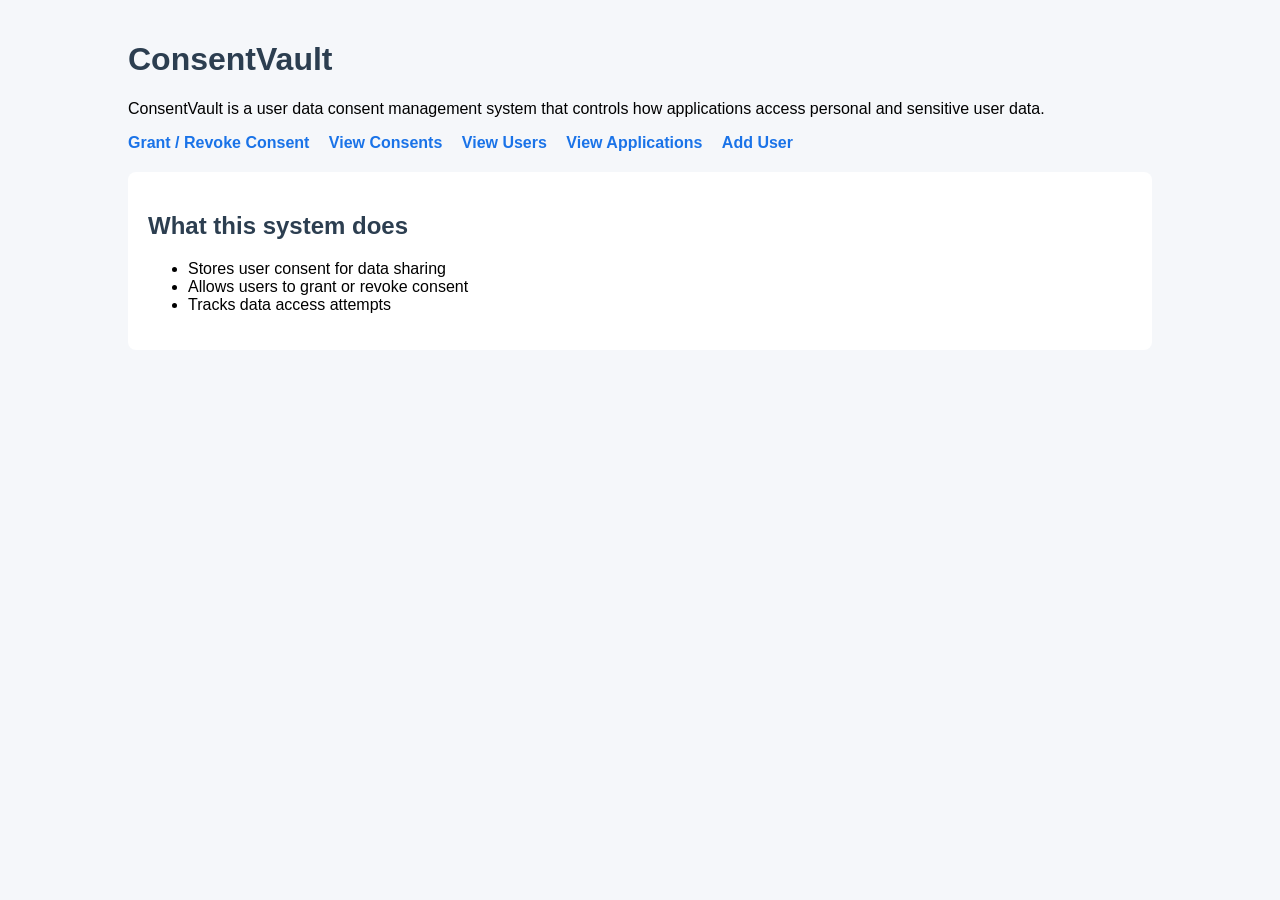
<file: frontend/index.html>
<!DOCTYPE html>
<html lang="en">
<head>
    <meta charset="UTF-8">
    <title>ConsentVault</title>
    <link rel="stylesheet" href="style.css">
</head>
<body>

<div class="container">
    <h1>ConsentVault</h1>
    <p>
        ConsentVault is a user data consent management system that controls
        how applications access personal and sensitive user data.
    </p>

    <nav>
        <a href="grant_consent.html">Grant / Revoke Consent</a>
        <a href="view_consents.html">View Consents</a>
        <a href="view_users.html">View Users</a>
        <a href="view_applications.html">View Applications</a>
        <a href="add_user.html">Add User</a>
    </nav>

    <div class="card">
        <h2>What this system does</h2>
        <ul>
            <li>Stores user consent for data sharing</li>
            <li>Allows users to grant or revoke consent</li>
            <li>Tracks data access attempts</li>
        </ul>
    </div>
</div>

</body>
</html>
</file>
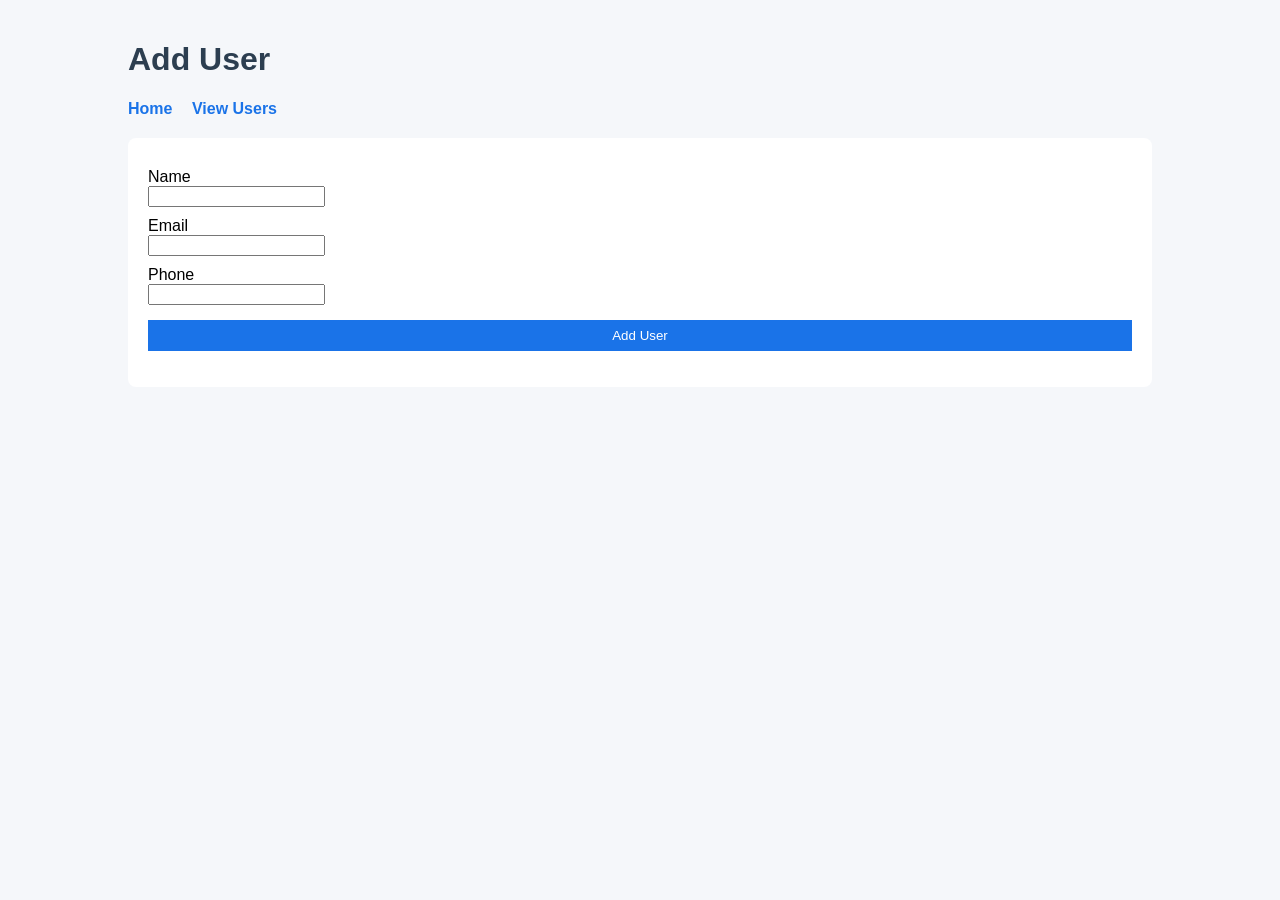
<file: frontend/add_user.html>
<!DOCTYPE html>
<html lang="en">
<head>
    <meta charset="UTF-8">
    <title>Add User</title>
    <link rel="stylesheet" href="style.css">
</head>
<body>

<div class="container">
    <h1>Add User</h1>

    <nav>
        <a href="index.html">Home</a>
        <a href="view_users.html">View Users</a>
    </nav>

    <div class="card">
        <label>Name</label>
        <input type="text" id="name">

        <label>Email</label>
        <input type="email" id="email">

        <label>Phone</label>
        <input type="text" id="phone">

        <button onclick="addUser()">Add User</button>

        <p id="msg"></p>
    </div>
</div>

<script>
function addUser() {
    fetch("http://127.0.0.1:5000/add_user", {
        method: "POST",
        headers: {
            "Content-Type": "application/json"
        },
        body: JSON.stringify({
            name: document.getElementById("name").value,
            email: document.getElementById("email").value,
            phone: document.getElementById("phone").value
        })
    })
    .then(res => res.json())
    .then(data => {
        document.getElementById("msg").innerText = "User added successfully";
    })
    .catch(err => console.error(err));
}
</script>

</body>
</html>
</file>
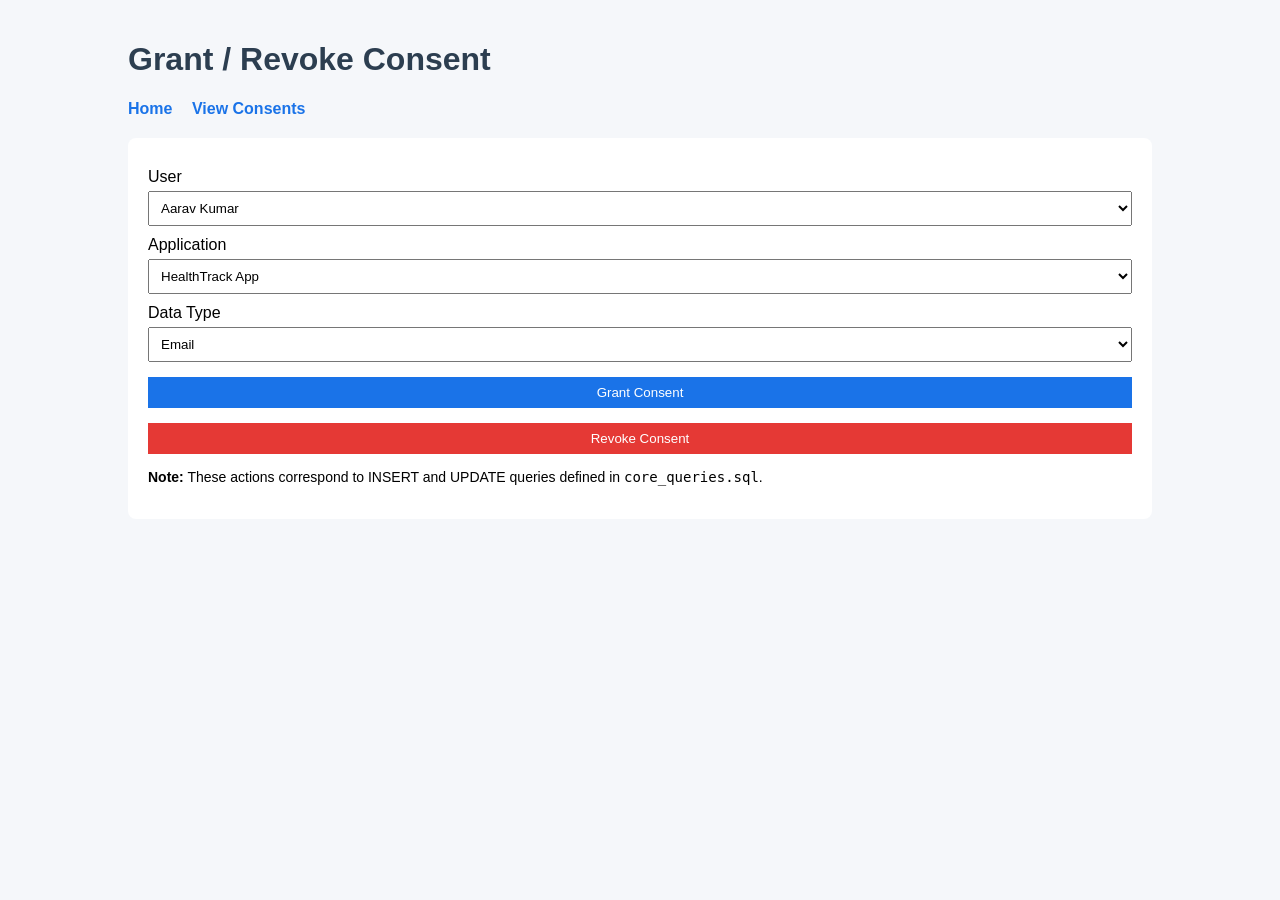
<file: frontend/grant_consent.html>
<!DOCTYPE html>
<html lang="en">
<head>
    <meta charset="UTF-8">
    <title>Grant / Revoke Consent</title>
    <link rel="stylesheet" href="style.css">
</head>
<body>

<div class="container">
    <h1>Grant / Revoke Consent</h1>

    <nav>
        <a href="index.html">Home</a>
        <a href="view_consents.html">View Consents</a>
    </nav>

    <div class="card">
        <form>
            <label>User</label>
            <select>
                <option>Aarav Kumar</option>
                <option>Meera Sharma</option>
            </select>

            <label>Application</label>
            <select>
                <option>HealthTrack App</option>
                <option>FitLife App</option>
            </select>

            <label>Data Type</label>
            <select>
                <option>Email</option>
                <option>Phone Number</option>
                <option>Medical Records</option>
            </select>

            <!-- Represents INSERT / UPDATE SQL -->
            <button type="button">Grant Consent</button>
            <button type="button" class="secondary">Revoke Consent</button>
        </form>

        <p style="margin-top:15px; font-size: 14px;">
            <b>Note:</b> These actions correspond to INSERT and UPDATE queries
            defined in <code>core_queries.sql</code>.
        </p>
    </div>
</div>

</body>
</html>
</file>
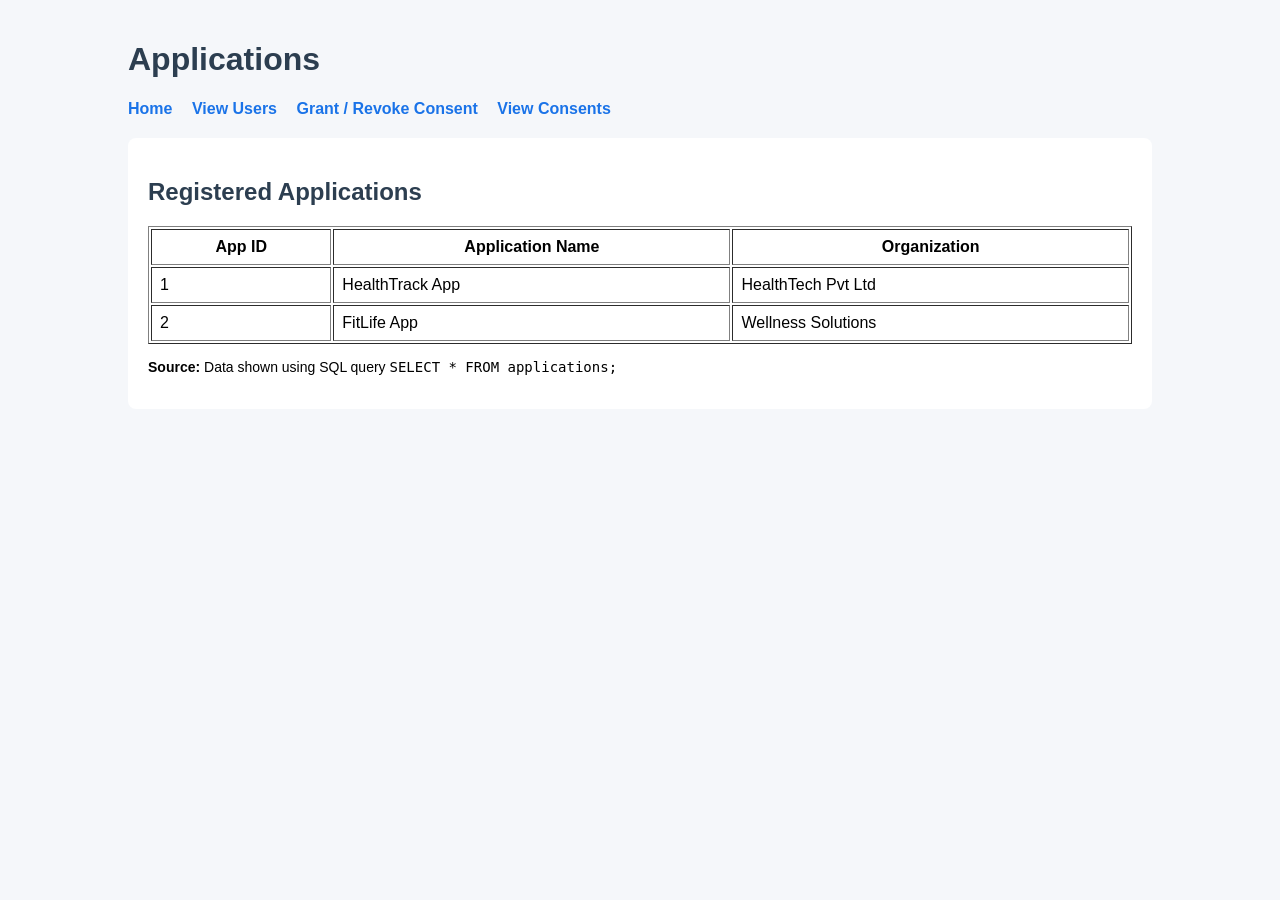
<file: frontend/view_applications.html>
<!DOCTYPE html>
<html lang="en">
<head>
    <meta charset="UTF-8">
    <title>View Applications</title>
    <link rel="stylesheet" href="style.css">
</head>
<body>

<div class="container">
    <h1>Applications</h1>

    <nav>
        <a href="index.html">Home</a>
        <a href="view_users.html">View Users</a>
        <a href="grant_consent.html">Grant / Revoke Consent</a>
        <a href="view_consents.html">View Consents</a>
    </nav>

    <div class="card">
        <h2>Registered Applications</h2>

        <table border="1" width="100%" cellpadding="8">
            <tr>
                <th>App ID</th>
                <th>Application Name</th>
                <th>Organization</th>
            </tr>
            <tr>
                <td>1</td>
                <td>HealthTrack App</td>
                <td>HealthTech Pvt Ltd</td>
            </tr>
            <tr>
                <td>2</td>
                <td>FitLife App</td>
                <td>Wellness Solutions</td>
            </tr>
        </table>

        <p style="margin-top:15px; font-size:14px;">
            <b>Source:</b> Data shown using SQL query  
            <code>SELECT * FROM applications;</code>
        </p>
    </div>
</div>

</body>
</html>
</file>
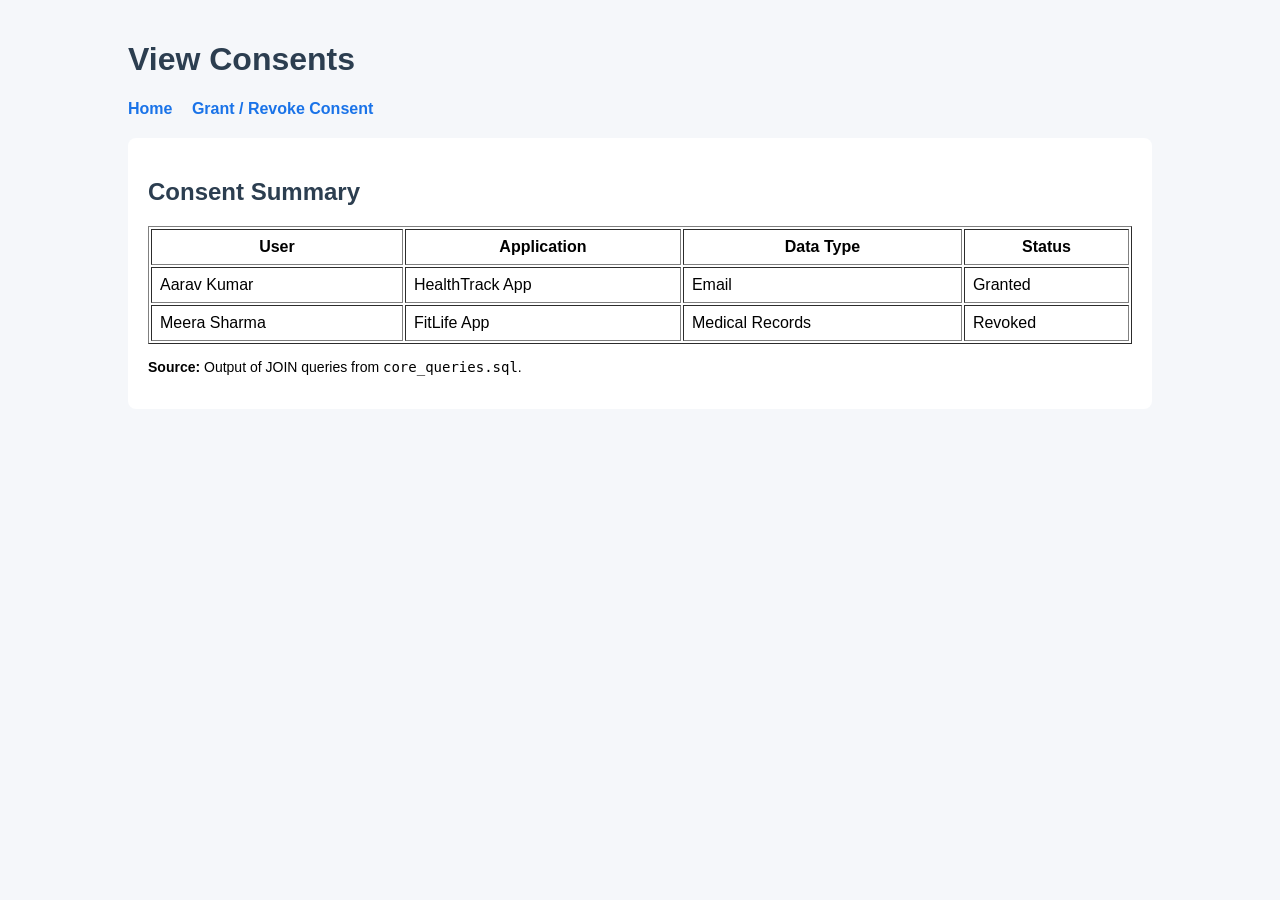
<file: frontend/view_consents.html>
<!DOCTYPE html>
<html lang="en">
<head>
    <meta charset="UTF-8">
    <title>View Consents</title>
    <link rel="stylesheet" href="style.css">
</head>
<body>

<div class="container">
    <h1>View Consents</h1>

    <nav>
        <a href="index.html">Home</a>
        <a href="grant_consent.html">Grant / Revoke Consent</a>
    </nav>

    <div class="card">
        <h2>Consent Summary</h2>

        <table border="1" width="100%" cellpadding="8">
            <tr>
                <th>User</th>
                <th>Application</th>
                <th>Data Type</th>
                <th>Status</th>
            </tr>
            <tr>
                <td>Aarav Kumar</td>
                <td>HealthTrack App</td>
                <td>Email</td>
                <td>Granted</td>
            </tr>
            <tr>
                <td>Meera Sharma</td>
                <td>FitLife App</td>
                <td>Medical Records</td>
                <td>Revoked</td>
            </tr>
        </table>

        <p style="margin-top:15px; font-size: 14px;">
            <b>Source:</b> Output of JOIN queries from <code>core_queries.sql</code>.
        </p>
    </div>
</div>

</body>
</html>
</file>
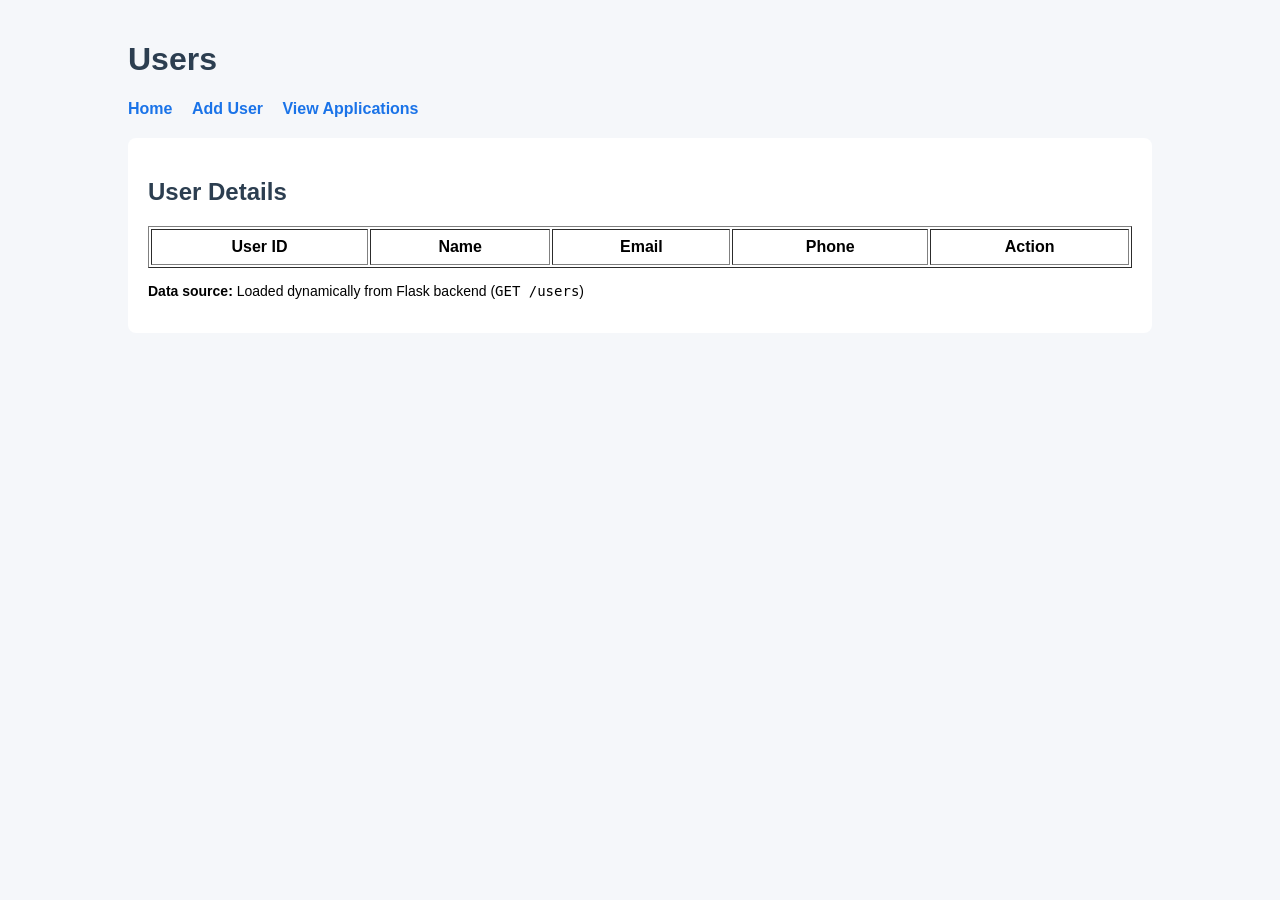
<file: frontend/view_users.html>
<!DOCTYPE html>
<html lang="en">
<head>
    <meta charset="UTF-8">
    <title>View Users</title>
    <link rel="stylesheet" href="style.css">
</head>
<body>

<div class="container">
    <h1>Users</h1>

    <nav>
        <a href="index.html">Home</a>
        <a href="add_user.html">Add User</a>
        <a href="view_applications.html">View Applications</a>
    </nav>

    <div class="card">
        <h2>User Details</h2>

        <table border="1" width="100%" cellpadding="8" id="usersTable">
            <tr>
                <th>User ID</th>
                <th>Name</th>
                <th>Email</th>
                <th>Phone</th>
                <th>Action</th>
            </tr>
            <!-- rows will be added dynamically -->
        </table>

        <p style="margin-top:15px; font-size:14px;">
            <b>Data source:</b> Loaded dynamically from Flask backend  
            (<code>GET /users</code>)
        </p>
    </div>
</div>

<!-- =========================
     FETCH USERS FROM BACKEND
     ========================= -->
<script>
function loadUsers() {
    fetch("http://127.0.0.1:5000/users")
        .then(response => response.json())
        .then(users => {
            const table = document.getElementById("usersTable");
            table.innerHTML = `
                <tr>
                    <th>User ID</th>
                    <th>Name</th>
                    <th>Email</th>
                    <th>Phone</th>
                    <th>Action</th>
                </tr>
            `;

            users.forEach(user => {
                const row = document.createElement("tr");
                row.innerHTML = `
                    <td>${user.user_id}</td>
                    <td>${user.name}</td>
                    <td>${user.email}</td>
                    <td>${user.phone}</td>
                    <td>
                        <button onclick="deleteUser(${user.user_id})">Delete</button>
                    </td>
                `;
                table.appendChild(row);
            });
        });
}

function deleteUser(id) {
    fetch(`http://127.0.0.1:5000/delete_user/${id}`, {
        method: "DELETE"
    })
    .then(() => {
        loadUsers(); // refresh table
    });
}

loadUsers();
</script>

</body>
</html>
</file>
<file: frontend/style.css>
body {
    font-family: Arial, sans-serif;
    background-color: #f5f7fa;
    margin: 0;
    padding: 0;
}

.container {
    width: 80%;
    margin: auto;
    padding: 20px;
}

h1, h2 {
    color: #2c3e50;
}

nav a {
    margin-right: 15px;
    text-decoration: none;
    color: #1a73e8;
    font-weight: bold;
}

.card {
    background: #ffffff;
    padding: 20px;
    margin-top: 20px;
    border-radius: 8px;
}

label {
    display: block;
    margin-top: 10px;
}

select, button {
    margin-top: 5px;
    padding: 8px;
    width: 100%;
}

button {
    background-color: #1a73e8;
    color: white;
    border: none;
    cursor: pointer;
    margin-top: 15px;
}

button.secondary {
    background-color: #e53935;
}
</file>
